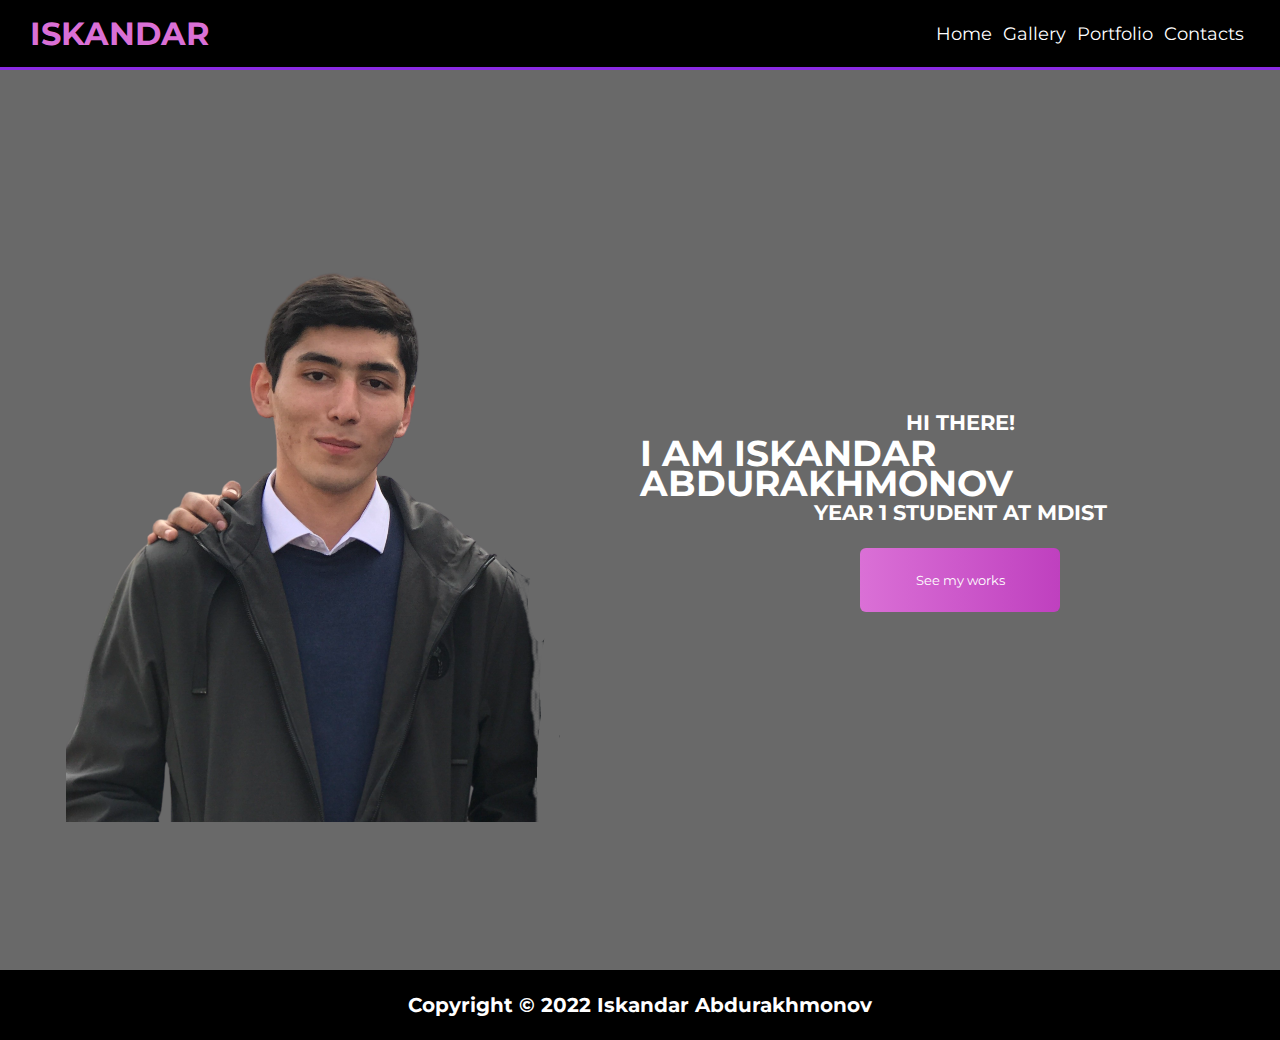
<file: personal_webpage/index.html>
<!DOCTYPE html>
<html lang="en">
<head>
    <meta charset="UTF-8">
    <meta http-equiv="X-UA-Compatible" content="IE=edge">
    <meta name="viewport" content="width=device-width, initial-scale=1.0">
    <link rel="stylesheet" href="css/style.css">
    <title>Personal | Website</title>
</head>
<body>

    <header>
        <nav>
            <div class="logo">
                <a href="index.html"><h1>ISKANDAR</h1></a>
            </div>

            <ul>
                <li><a href="index.html">Home</a></li>
                <li><a href="gallery.html">Gallery</a></li>
                <li><a href="portfolio.html">Portfolio</a></li>
                <li><a href="contacts.html">Contacts</a></li>
            </ul>
        </nav>
    </header>

    <section class="home-page">
        <div class="main-section__image">
            <img class="my-image" src="img/ava1.png" alt="my image">
        </div>
        <div class="title">
            <h3>Hi There!</h1>
            <h1>I am Iskandar Abdurakhmonov</h1>
            <h3>Year 1 Student At MDIST</h2>
            <button type="button" class="main-section__button">See my works</button>
        </div>
    </section>

    <footer>
        <h1>Copyright &copy; 2022 Iskandar Abdurakhmonov</h1>
    </footer>

    
</body>
</html>
</file>
<file: personal_webpage/css/style.css>
@import url('https://fonts.googleapis.com/css2?family=Montserrat:wght@400;500;600;700&display=swap');

* {
    padding: 0;
    margin: 0;
    box-sizing: border-box;
    font-family: 'Montserrat', sans-serif;
}

nav {
    display: flex;  
    justify-content: space-between;
    align-items: center;
    height: 70px;
    background: #000;
    border-bottom: 3px solid #8A2BE2;
}

.logo {
    margin-left: 30px;
}

.logo > a {
    text-decoration: none;
    color: #DA70D6;
}

.logo > a:hover {
    color: #fff;
}

ul {
    display: flex;
    justify-content: space-around;
    width: 25%;
    margin-right: 30px
}

ul > li  {
    list-style: none;
}

ul > li > a {
    text-decoration: none;
    color: #fff;
    font-size: large;
}

ul > li > a:hover {
    color: #DA70D6
}

.home-page {
    display: flex;
    background: #696969;
    position: relative;
}

.main-section__image {
    display: flex;
    width: 50%;
    height: 100vh;
    justify-content: center;
    align-items: center;
    position: relative;
    bottom: 0;
}

.my-image {
    position: relative;
    bottom: 0;
}

.title {
    display: flex;
    flex-direction: column;
    width: 50%;
    height: 100vh;
    justify-content: center;
    align-items: center;
    text-transform: uppercase;
    line-height: 30px;
    color: #fff;
    font-size: large;
}

.main-section__button {
    border: none;
    margin: 20px;
    padding: 24px;
    width: 200px;
    border-radius: 6px;
    cursor: pointer;
    background-image: linear-gradient(to left, #9F2B68, #BF40BF, #DA70D6);
    color: #fff;
    background-size: 200%;
    transition: 0.6s;
}

.main-section__button:hover {
    background-position: right;

}

footer {
    display: flex;
    justify-content: center;
    align-items: center;
    height: 70px;
    background: #000;
    font-size: x-small;
    color: #fff;
}

footer:hover {
    color: #DA70D6;
}
</file>
